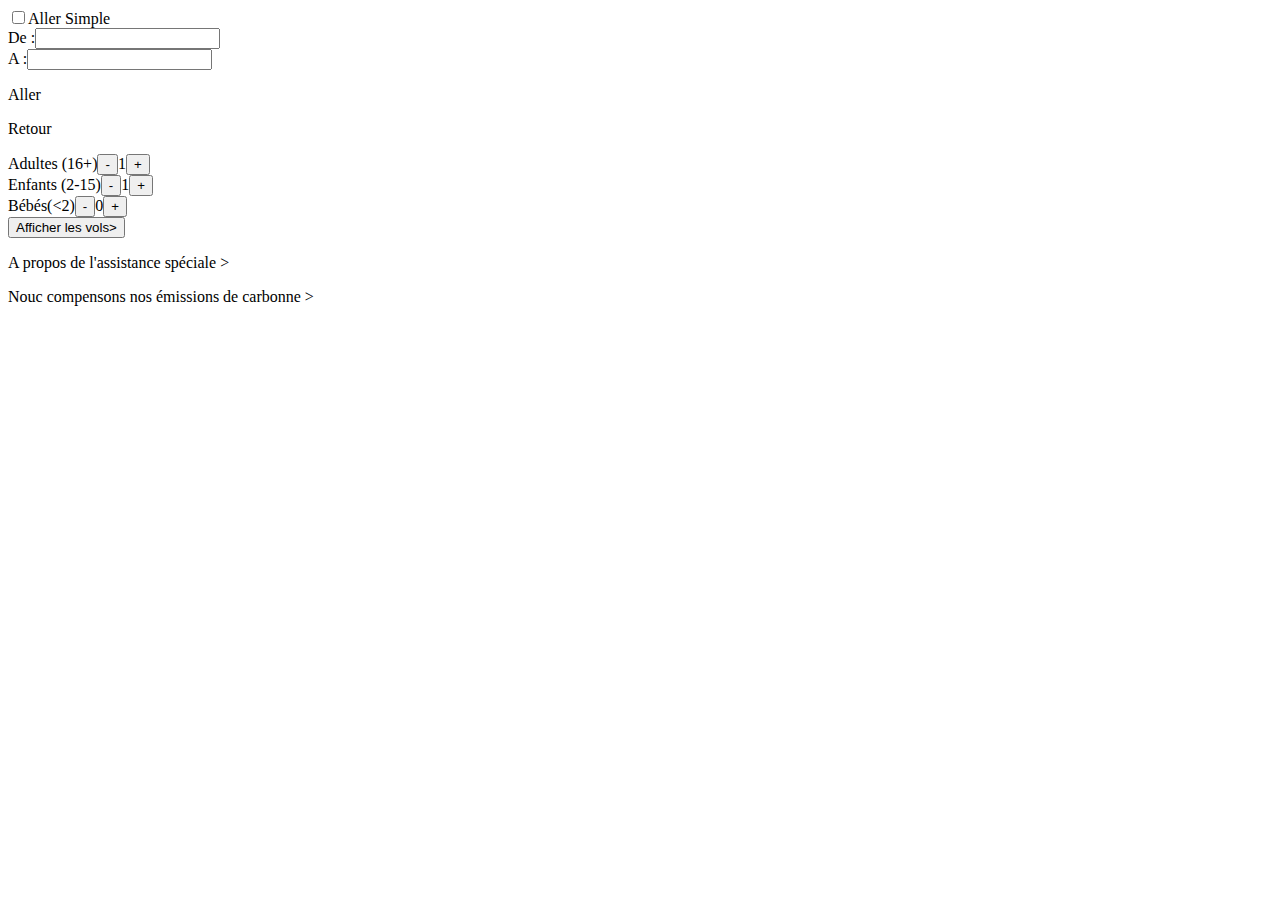
<file: EasyJet-Réservation-LeReacteur/index.html>
<!DOCTYPE html>
<html lang="en">
<head>
    <meta charset="UTF-8">
    <meta name="viewport" content="width=device-width, initial-scale=1.0">
    <title>Document</title>
</head>
<body>
    <section>
        <div>
    <label><input type="checkbox">Aller Simple</label>
</div>

<div>
    <label>De :<input type="text"></label>
</div>
<div>
    <label>A :<input type="text"></label>
</div>
<div>
  <p>Aller</p>
  <p>Retour</p>
</div>
<div>
<div>
    Adultes (16+)<button>-</button><span>1</span><button>+</button>
</div>
<div>
    Enfants (2-15)<button>-</button><span>1</span><button>+</button>
</div>
<div>
    Bébés(<2)<button>-</button><span>0</span><button>+</button>
</div>
</div>
<div>
    <button>Afficher les vols></button>
</div>
<p>A propos de l'assistance spéciale ></p>
<p>Nouc compensons nos émissions de carbonne ></p>
</section>
</body>
</html>
</file>
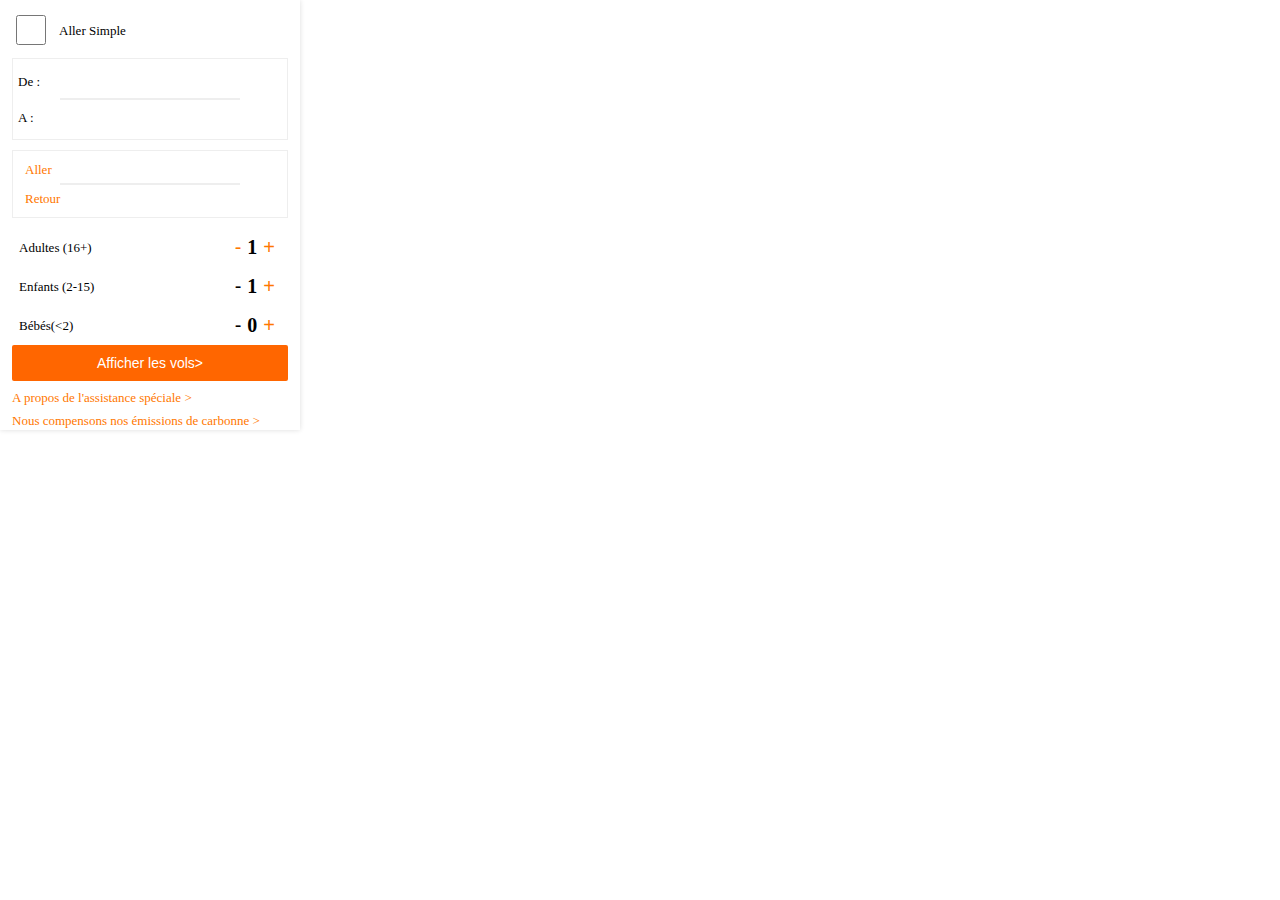
<file: menu/reservation.html>
<!DOCTYPE html>
<html lang="en">
<head>
    <meta charset="UTF-8">
    <meta name="viewport" content="width=device-width, initial-scale=1.0">
    <link rel="stylesheet" href="/menu/style.css">
    <link rel="stylesheet" href="/menu/reset.css">
    <title>Document</title>
</head>
<body>
    <section class="booking-menu">
<div class="checkbox">
    <input type="checkbox" id="checkbox"><label for="checkbox">Aller Simple</label>
</div>

<section class="destination">
    <div>
    <label>De :<input type="text"></label>
</div> 
<div class="destination-line"></div>
<div> 
    <label>A :<input type="text"></label>
</div> 
</section>

<div class="date-picker">
  <p>Aller</p>
  <div></div>
  <p>Retour</p>
</div>

<div class="quantity">
<div>
    <p>Adultes (16+)</p>
<div>
    <button style="color: #f70;">-</button><span>1</span><button style="color: #f70;">+</button>
</div>
</div>
<div>
    <p>Enfants (2-15)</p>
    <div>
    <button>-</button><span>1</span><button style="color: #f70;">+</button>
</div>
</div>
<div>
    <p>Bébés(<2)</p>
    <div>
    <button>-</button><span>0</span><button style="color: #f70;">+</button>
</div>
</div>
</div>

    <button>Afficher les vols></button>
<div class="booking-menu-bottom">
<p>A propos de l'assistance spéciale ></p>
<p>Nous compensons nos émissions de carbonne ></p>
</div>
</section>
</body>
</html>
</file>
<file: menu/style.css>
* {
    box-sizing: border-box;
}

.booking-menu {
    height: 430px;
    width: 300px;
    box-shadow: 0 0 5px #ddd ;
    font-size: 13px;
    padding: 12px;
}


.checkbox {
    margin-bottom: 10px;
    display: flex;
    align-items: center;
    gap: 10px;
}

.checkbox input {
    height: 30px;
    width: 30px;
}

.destination {
    border:#eee solid 1px;
    padding: 5px;
    margin-bottom: 10px;
}

.destination-line {
    width: 180px;
    border: 1px solid #eee;
    margin: 0 auto;
}

.destination input {
    height: 34px;
    border: none;
}

/* --------- */

.date-picker {
    border: 1px solid #eee;
    padding: 5px;
    margin-bottom: 10px;
    color: #f70;
}

.date-picker p {
    font-size: 13px;
    padding: 7px;
}

.date-picker div {
    width: 180px;
    border: 1px solid #eee;
    margin: 0 auto;  
}

/* -------- */

.quantity > div {
    padding: 7px;
    display: flex;
    flex-direction: row;
    justify-content: space-between;
    align-items: center;
}

.quantity button {
    border: none;
    background-color: unset;
    font-size: 20px;
}

.quantity > div  span {
    font-weight: bold;
    font-size: 20px;
}

.booking-menu > button {
    color: white;
    background-color: #f60;
    padding: 10px;
    width: 100%;
    border: none;
    border-radius: 2px;
    font-size: 14px;
    margin-bottom: 10px;
}

.booking-menu-bottom {
    color: #f70;
    font-size: 13px;
}

.booking-menu-bottom  p:first-child {
    margin-bottom: 10px;
}
</file>
